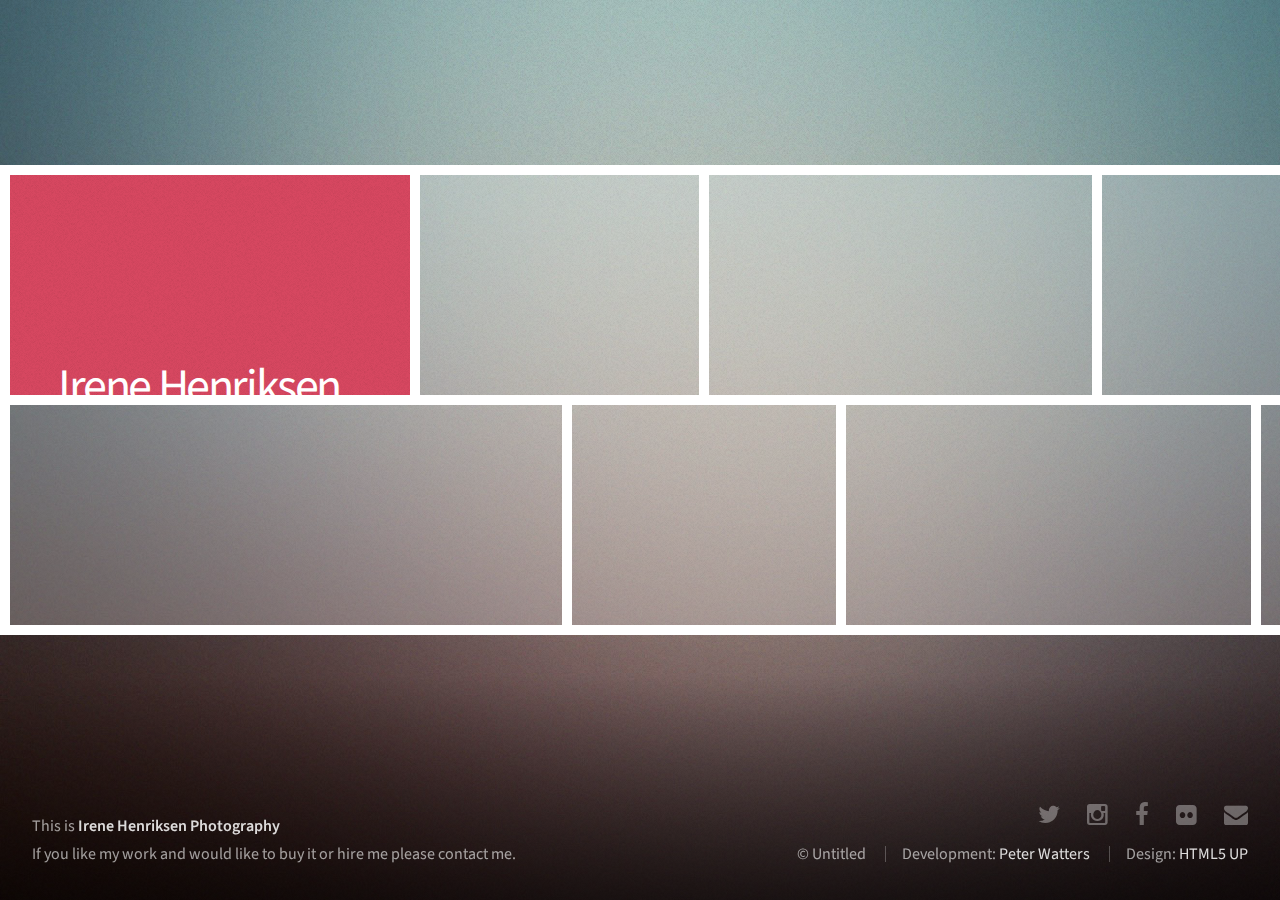
<file: staticHTML/index.html>
<!DOCTYPE HTML>
<!--
	Parallelism by HTML5 UP
	html5up.net | @n33co
	Free for personal and commercial use under the CCA 3.0 license (html5up.net/license)
-->
<html>
	<head>
		<title>Irene Henriksen Photography</title>
		<meta name="viewport" content="width=1200,user-scalable=no" />
		<meta http-equiv="content-type" content="text/html; charset=utf-8" />
		<meta name="description" content="" />
		<meta name="keywords" content="" />
		<!--[if lte IE 8]><script src="css/ie/html5shiv.js"></script><![endif]-->
		<script src="js/jquery.min.js"></script>
		<script src="js/jquery.poptrox.min.js"></script>
		<script src="js/skel.min.js"></script>
		<script src="js/init.js"></script>
		<noscript>
			<link rel="stylesheet" href="css/skel.css" />
			<link rel="stylesheet" href="css/style.css" />
			<link rel="stylesheet" href="css/style-desktop.css" />
			<link rel="stylesheet" href="css/style-noscript.css" />
		</noscript>
		<!--[if lte IE 8]><link rel="stylesheet" href="css/ie/v8.css" /><![endif]-->
	</head>
	<body>

		<div id="wrapper">

			<div id="main">
				<div id="reel">

					<!-- Header Item -->

						<div id="header" class="item" data-width="400">
							<div class="inner">
								<h1>Irene Henriksen Photography</h1>
								<p>My photography portfolio site</p>
							</div>
						</div>

					<!-- Thumb Items -->

						<article class="item thumb" data-width="282">
							<h2>You really got me</h2>
							<a href="images/fulls/01.jpg"><img src="images/thumbs/01.jpg" alt=""></a>
						</article>

						<article class="item thumb" data-width="384">
							<h2>Ad Infinitum</h2>
							<a href="images/fulls/02.jpg"><img src="images/thumbs/02.jpg" alt=""></a>
						</article>

						<article class="item thumb" data-width="274">
							<h2>Different.</h2>
							<a href="images/fulls/03.jpg"><img src="images/thumbs/03.jpg" alt=""></a>
						</article>

						<article class="item thumb" data-width="282">
							<h2>Elysium</h2>
							<a href="images/fulls/04.jpg"><img src="images/thumbs/04.jpg" alt=""></a>
						</article>

						<article class="item thumb" data-width="476">
							<h2>Kingdom of the Wind</h2>
							<a href="images/fulls/05.jpg"><img src="images/thumbs/05.jpg" alt=""></a>
						</article>

						<article class="item thumb" data-width="232">
							<h2>The Pursuit</h2>
							<a href="images/fulls/06.jpg"><img src="images/thumbs/06.jpg" alt=""></a>
						</article>

						<article class="item thumb" data-width="352">
							<h2>Boundless</h2>
							<a href="images/fulls/07.jpg"><img src="images/thumbs/07.jpg" alt=""></a>
						</article>

						<article class="item thumb" data-width="348">
							<h2>The Spectators</h2>
							<a href="images/fulls/08.jpg"><img src="images/thumbs/08.jpg" alt=""></a>
						</article>

					<!-- Filler Thumb Items (just for demonstration purposes) -->
						<article class="item thumb" data-width="476"><h2>Kingdom of the Wind</h2><a href="images/fulls/05.jpg"><img src="images/thumbs/05.jpg" alt=""></a></article>
						<article class="item thumb" data-width="232"><h2>The Pursuit</h2><a href="images/fulls/06.jpg"><img src="images/thumbs/06.jpg" alt=""></a></article>
						<article class="item thumb" data-width="352"><h2>Boundless</h2><a href="images/fulls/07.jpg"><img src="images/thumbs/07.jpg" alt=""></a></article>
						<article class="item thumb" data-width="348"><h2>The Spectators</h2><a href="images/fulls/08.jpg"><img src="images/thumbs/08.jpg" alt=""></a></article>
						<article class="item thumb" data-width="282"><h2>You really got me</h2><a href="images/fulls/01.jpg"><img src="images/thumbs/01.jpg" alt=""></a></article>
						<article class="item thumb" data-width="384"><h2>Ad Infinitum</h2><a href="images/fulls/02.jpg"><img src="images/thumbs/02.jpg" alt=""></a></article>
						<article class="item thumb" data-width="274"><h2>Different.</h2><a href="images/fulls/03.jpg"><img src="images/thumbs/03.jpg" alt=""></a></article>
						<article class="item thumb" data-width="282"><h2>Elysium</h2><a href="images/fulls/04.jpg"><img src="images/thumbs/04.jpg" alt=""></a></article>

				</div>
			</div>

			<div id="footer">
				<div class="left">
					<p>This is <strong>Irene Henriksen Photography</strong><br />
					If you like my work and would like to buy it or hire me please contact me.</p>
				</div>
				<div class="right">
					<ul class="contact">
						<li><a href="#" class="icon fa-twitter"><span class="label">Twitter</span></a></li>
						<li><a href="#" class="icon fa-instagram"><span class="label">Instagram</span></a></li>
						<li><a href="#" class="icon fa-facebook"><span class="label">Facebook</span></a></li>
						<li><a href="#" class="icon fa-flickr"><span class="label">Flickr</span></a></li>
						<li><a href="#" class="icon fa-envelope"><span class="label">Email</span></a></li>
					</ul>
					<ul class="copyright">
						<li>&copy; Untitled</li>
						<li>Development: <a href="http://www.peterjwatters.com">Peter Watters</a></li>
						<li>Design: <a href="http://html5up.net">HTML5 UP</a></li>
					</ul>
				</div>
			</div>

		</div>

	</body>
</html>
</file>
<file: staticHTML/css/style-desktop.css>
/*
	Parallelism by HTML5 UP
	html5up.net | @n33co
	Free for personal and commercial use under the CCA 3.0 license (html5up.net/license)
*/

/*********************************************************************************/
/* Basic                                                                         */
/*********************************************************************************/

	html
	{
		height: 100%;
	}

	body
	{
		background-image:		url('images/overlay.png'),		-moz-linear-gradient(top, rgba(0,0,0,0) 75%, rgba(0,0,0,0.65)),		url('../images/bg.jpg');
		background-image:		url('images/overlay.png'),		-webkit-linear-gradient(top, rgba(0,0,0,0) 75%, rgba(0,0,0,0.65)),	url('../images/bg.jpg');
		background-image:		url('images/overlay.png'),		-o-linear-gradient(top, rgba(0,0,0,0) 75%, rgba(0,0,0,0.65)),		url('../images/bg.jpg');
		background-image:		url('images/overlay.png'),		-ms-linear-gradient(top, rgba(0,0,0,0) 75%, rgba(0,0,0,0.65)),		url('../images/bg.jpg');
		background-image:		url('images/overlay.png'),		linear-gradient(top, rgba(0,0,0,0) 75%, rgba(0,0,0,0.65)),			url('../images/bg.jpg');
		background-position:	top left,						bottom left,														auto;
		background-size:		auto,							100% 100%,															cover;
		background-repeat:		repeat,							no-repeat,															auto;
	}

	body
	{
		padding: 0;
		font-size: 12pt;
		line-height: 1.75em;
		height: 100%;
		min-height: 450px;
		min-width: 1000px;
	}

	/* List */

		ul
		{
		}

			ul.contact
			{
				margin-bottom: 0.5em;
			}
			
				ul.contact li
				{
					margin-left: 1em;
				}

/*********************************************************************************/
/* Wrapper                                                                       */
/*********************************************************************************/

	#wrapper
	{
		height: 100%;
		overflow: hidden;
		-webkit-transition: -webkit-filter 0.25s ease-in-out;
	}
	
		#wrapper.overlayed
		{
			-webkit-filter: blur(3px);
		}

/*********************************************************************************/
/* Main                                                                          */
/*********************************************************************************/

	#main
	{
		width: 100%;
		position: absolute;
	}

/*********************************************************************************/
/* Reel                                                                          */
/*********************************************************************************/

	#reel 
	{
		position: relative;
	}

		#reel .item
		{
			display: block;
			float: left;
			position: relative;
			overflow: hidden;
		}

/*********************************************************************************/
/* Header                                                                        */
/*********************************************************************************/

	#header
	{
		padding: 2em 3em;
		xmin-height: 212px;
		vertical-align: middle;
	}

		#header:before
		{
			content: '';
			display: inline-block;
			height: 100%;
			vertical-align: middle;
		}

		#header .inner
		{
			display: inline-block;
			vertical-align: middle;
		}

		#header h1
		{
			font-size: 3em;
			line-height: 1em;
		}
		
		#header p
		{
			font-size: 1.25em;
			line-height: 1.5em;
			margin: 0.5em 0 0 0;
		}
		
/*********************************************************************************/
/* Footer                                                                        */
/*********************************************************************************/

	#footer
	{
		position: fixed;
		bottom: 0;
		left: 0;
		width: 100%;
		overflow: hidden;
	}
	
		#footer h2
		{
			font-size: 2.25em;
			margin: 0 0 1em 0;
		}
		
		#footer .left
		{
			padding: 2em;
			text-align: left;
		}
		
		#footer .right
		{
			position: absolute;
			bottom: 0;
			right: 0;
			padding: 2em;
			text-align: right;
		}

		#footer .copyright
		{
		}
		
			#footer .copyright li
			{
				display: inline-block;
				margin-left: 1em;
				padding-left: 1em;
				border-left: solid 1px #333;
				border-left-color: rgba(255,255,255,0.25);
				line-height: 1em;
			}
			
				#footer .copyright li:first-child
				{
					border-left: 0;
					margin-left: 0;
					padding-left: 0;
				}

/*********************************************************************************/
/* Popup                                                                         */
/*********************************************************************************/

	.poptrox-popup
	{
		background: #1a1f2c;
		background: rgba(18,21,29,0.9);
		box-shadow: 0px 0px 0px 10px #fff, 0px 10px 60px 10px rgba(8,11,19,0.55);
		cursor: default;
	}
	
		.poptrox-popup .loader
		{
			display: block;
			width: 48px;
			height: 48px;
			position: absolute;
			top: 50%;
			left: 50%;
			margin: -24px 0 0 -24px;
			background: url('images/loader.gif');
			opacity: 0.25;
		}
		
		.poptrox-popup .caption
		{
			position: absolute;
			bottom: 0;
			left: 0;
			background: #1a1f2c;
			background: rgba(18,21,29,0.85);
			display: block;
			width: 100%;
			line-height: 75px;
			text-align: center;
			font-size: 1.25em;
			color: #fff;
		}
		
		.poptrox-popup .nav-next,
		.poptrox-popup .nav-previous,
		.poptrox-popup .closer
		{
			text-decoration: none;
			font-weight: normal;
			font-style: normal;
			-moz-transition: opacity 0.25s ease-in-out;
			-webkit-transition: opacity 0.25s ease-in-out;
			-o-transition: opacity 0.25s ease-in-out;
			-ms-transition: opacity 0.25s ease-in-out;
			transition: opacity 0.25s ease-in-out;
			opacity: 0.35;
		}

			.poptrox-popup .nav-next:hover,
			.poptrox-popup .nav-previous:hover,
			.poptrox-popup .closer:hover
			{
				opacity: 1.0;
			}
		
		.poptrox-popup .nav-next,
		.poptrox-popup .nav-previous
		{
			-moz-osx-font-smoothing: grayscale;
			-webkit-font-smoothing: antialiased;
			font-family: FontAwesome;
			font-style: normal;
			font-weight: normal;
			text-transform: none !important;

			width: 150px;
			height: 75px;
			position: absolute;
			bottom: 0;
			cursor: pointer;
			font-size: 3em;
			line-height: 75px;
		}
		
		.poptrox-popup .nav-next
		{
			right: 0;
			text-align: right;
			padding-right: 30px;
		}

			.poptrox-popup .nav-next:before
			{
				content: '\f105';
			}
		
		.poptrox-popup .nav-previous
		{
			left: 0;
			text-align: left;
			padding-left: 30px;
		}

			.poptrox-popup .nav-previous:before
			{
				content: '\f104';
			}
		
		.poptrox-popup .closer
		{
			width: 35px;
			height: 35px;
			font-size: 2em;
			line-height: 35px;
			text-align: center;
			position: absolute;
			top: -70px;
			right: -70px;
			cursor: pointer;
			border-radius: 40px;
			box-shadow: 0px 0px 0px 1px #fff;
		}
		
			.poptrox-popup .closer:before
			{
				content: "\00d7";
			}
</file>
<file: staticHTML/css/style-noscript.css>
/*
	Parallelism by HTML5 UP
	html5up.net | @n33co
	Free for personal and commercial use under the CCA 3.0 license (html5up.net/license)
*/

/*********************************************************************************/
/* Basic                                                                         */
/*********************************************************************************/

	body
	{
		height: 100%;
		width: 100%;
	}

	ul.contact
	{
	}
	
		ul.contact li
		{
			margin: 0 1em 0 0;
		}

	/* Item */

		.item
		{
			height: 13em;
			display: inline-block;
			border: solid 5px #fff;
		}
		
/*********************************************************************************/
/* Main                                                                          */
/*********************************************************************************/

	#main
	{
		position: relative;
	}

/*********************************************************************************/
/* Reel                                                                          */
/*********************************************************************************/

	#reel 
	{
		overflow: hidden;
		border: solid 5px #fff;
		background: #fff;
	}

/*********************************************************************************/
/* Footer                                                                        */
/*********************************************************************************/

	#footer
	{
		margin: 2em 0 0 0;
		position: relative;
	}
</file>
<file: staticHTML/css/ie/v8.css>
/*
	Parallelism by HTML5 UP
	html5up.net | @n33co
	Free for personal and commercial use under the CCA 3.0 license (html5up.net/license)
*/

/*********************************************************************************/
/* Basic                                                                         */
/*********************************************************************************/

	body
	{
		background-image: url('../../images/bg.jpg');
		background-size: cover;
		-ms-behavior: url('css/ie/backgroundsize.min.htc');
	}
</file>
<file: staticHTML/css/skel.css>
/* Resets (http://meyerweb.com/eric/tools/css/reset/ | v2.0 | 20110126 | License: none (public domain)) */

	html,body,div,span,applet,object,iframe,h1,h2,h3,h4,h5,h6,p,blockquote,pre,a,abbr,acronym,address,big,cite,code,del,dfn,em,img,ins,kbd,q,s,samp,small,strike,strong,sub,sup,tt,var,b,u,i,center,dl,dt,dd,ol,ul,li,fieldset,form,label,legend,table,caption,tbody,tfoot,thead,tr,th,td,article,aside,canvas,details,embed,figure,figcaption,footer,header,hgroup,menu,nav,output,ruby,section,summary,time,mark,audio,video{margin:0;padding:0;border:0;font-size:100%;font:inherit;vertical-align:baseline;}article,aside,details,figcaption,figure,footer,header,hgroup,menu,nav,section{display:block;}body{line-height:1;}ol,ul{list-style:none;}blockquote,q{quotes:none;}blockquote:before,blockquote:after,q:before,q:after{content:'';content:none;}table{border-collapse:collapse;border-spacing:0;}body{-webkit-text-size-adjust:none}

/* Box Model */

	*, *:before, *:after {
		-moz-box-sizing: border-box;
		-webkit-box-sizing: border-box;
		box-sizing: border-box;
	}

/* Container */

	body {
		/* min-width: (containers) */
		min-width: 1200px;
	}

	.container {
		margin-left: auto;
		margin-right: auto;
		
		/* width: (containers) */
		width: 1200px;
	}

	/* Modifiers */
	
		.container.small {
			/* width: (containers) * 0.75; */
			width: 900px;
		}

		.container.big {
			width: 100%;

			/* max-width: (containers) * 1.25; */
			max-width: 1500px;

			/* min-width: (containers); */
			min-width: 1200px;
		}

/* Grid */

	.\31 2u { width: 100% }
	.\31 1u { width: 91.6666666667% }
	.\31 0u { width: 83.3333333333% }
	.\39 u { width: 75% }
	.\38 u { width: 66.6666666667% }
	.\37 u { width: 58.3333333333% }
	.\36 u { width: 50% }
	.\35 u { width: 41.6666666667% }
	.\34 u { width: 33.3333333333% }
	.\33 u { width: 25% }
	.\32 u { width: 16.6666666667% }
	.\31 u { width: 8.3333333333% }
	.\-11u { margin-left: 91.6666666667% }
	.\-10u { margin-left: 83.3333333333% }
	.\-9u { margin-left: 75% }
	.\-8u { margin-left: 66.6666666667% }
	.\-7u { margin-left: 58.3333333333% }
	.\-6u { margin-left: 50% }
	.\-5u { margin-left: 41.6666666667% }
	.\-4u { margin-left: 33.3333333333% }
	.\-3u { margin-left: 25% }
	.\-2u { margin-left: 16.6666666667% }
	.\-1u { margin-left: 8.3333333333% }

	/* Rows */

		.row > * {
			float: left;
		}

		.row:after {
			content: '';
			display: block;
			clear: both;
			height: 0;
		}

		.row:first-child > * {
			padding-top: 0 !important;
		}

		/* Normal */

			.row > * {
				/* padding-left: (gutters) */
				padding-left: 40px;
			}

			.row + .row > * {
				/* padding: (gutters) 0 0 (gutters) */
				padding: 40px 0 0 40px;
			}

			.row {
				/* margin-left: -(gutters) */
				margin-left: -40px;
			}

		/* Flush */

			.row.flush > * {
				padding-left: 0;
			}

			.row + .row.flush > * {
				padding: 0;
			}

			.row.flush {
				margin-left: 0;
			}

		/* Quarter */

			.row.quarter > * {
				/* padding-left: (gutters * 0.25) */
				padding-left: 10px;
			}

			.row + .row.quarter > * {
				/* padding: (gutters * 0.25) 0 0 (gutters * 0.25) */
				padding: 10px 0 0 10px;
			}

			.row.quarter {
				/* margin-left: -(gutters * 0.25) */
				margin-left: -10px;
			}

		/* Half */

			.row.half > * {
				/* padding-left: (gutters * 0.5) */
				padding-left: 20px;
			}

			.row + .row.half > * {
				/* padding: (gutters * 0.5) 0 0 (gutters * 0.5) */
				padding: 20px 0 0 20px;
			}

			.row.half {
				/* margin-left: -(gutters * 0.5) */
				margin-left: -20px;
			}

		/* One and (a) Half */

			.row.oneandhalf > * {
				/* padding-left: (gutters * 1.5) */
				padding-left: 60px;
			}

			.row + .row.oneandhalf > * {
				/* padding: (gutters * 1.5) 0 0 (gutters * 1.5) */
				padding: 60px 0 0 60px;
			}

			.row.oneandhalf {
				/* margin-left: -(gutters * 1.5) */
				margin-left: -60px;
			}

		/* Double */

			.row.double > * {
				/* padding-left: (gutters * 2) */
				padding-left: 80px;
			}

			.row + .row.double > * {
				/* padding: (gutters * 2) 0 0 (gutters * 2) */
				padding: 80px 0 0 80px;
			}

			.row.double {
				/* margin-left: -(gutters * 2) */
				margin-left: -80px;
			}
</file>
<file: staticHTML/css/style.css>
@charset 'UTF-8';
@import url('http://fonts.googleapis.com/css?family=Source+Sans+Pro:400,600');
@import url('font-awesome.min.css');

/*
	Parallelism by HTML5 UP
	html5up.net | @n33co
	Free for personal and commercial use under the CCA 3.0 license (html5up.net/license)
*/

/*********************************************************************************/
/* Basic                                                                         */
/*********************************************************************************/

	body
	{
		position: relative;
		background-color: #12151D;
		color: #999;
		color: rgba(255,255,255,0.6);
		font-family: 'Source Sans Pro';
		font-weight: 400;
	}

	a
	{
		color: #fff;
		color: rgba(255,255,255,0.85);
		text-decoration: none;
		-moz-transition: color 0.25s ease-in-out;
		-webkit-transition: color 0.25s ease-in-out;
		-o-transition: color 0.25s ease-in-out;
		-ms-transition: color 0.25s ease-in-out;
		transition: color 0.25s ease-in-out;
	}
	
		a:hover
		{
			color: #d64760;
		}

	h1,h2,h3,h4,h5,h6
	{
		font-weight: 400;
		color: #fff;
		letter-spacing: -0.05em;
	}
	
	strong, b
	{
		color: #fff;
		color: rgba(255,255,255,0.85);
		font-weight: 600;
	}
	
	/* List */
	
		ul
		{
		}

			ul.contact
			{
				cursor: default;
				margin: 0 0 1em 0;
			}
			
				ul.contact li
				{
					display: inline-block;
					font-size: 1.5em;
				}
				
				ul.contact li span
				{
					display: none;
				}
				
				ul.contact li a
				{
					opacity: 0.35;
					color: #fff;
					-moz-transition: opacity 0.25s ease-in-out;
					-webkit-transition: opacity 0.25s ease-in-out;
					-o-transition: opacity 0.25s ease-in-out;
					-ms-transition: opacity 0.25s ease-in-out;
					transition: opacity 0.25s ease-in-out;
				}
				
					ul.contact li a:hover
					{
						opacity: 1.0;
					}
	
	/* Item */

		.item
		{
		}
		
			.item.thumb
			{
				display: block;
				position: relative;
				background: #1a1f2c;
				background: rgba(255,255,255,0.25);
				cursor: default;
			}
			
				.item.thumb h2
				{
					position: absolute;
					bottom: 0;
					left: 0;
					background: #1a1f2c;
					background: rgba(18,21,29,0.85);
					width: 100%;
					padding: 1em;
					font-weight: 400;
					line-height: 1em;
					z-index: 2;
				}
				
				.item.thumb img
				{
					display: block;
					z-index: 1;
				}

/*********************************************************************************/
/* Icons                                                                         */
/*********************************************************************************/

	.icon
	{
		position: relative;
		text-decoration: none;
	}

		.icon:before
		{
			-moz-osx-font-smoothing: grayscale;
			-webkit-font-smoothing: antialiased;
			font-family: FontAwesome;
			font-style: normal;
			font-weight: normal;
			text-transform: none !important;
		}

		.icon > .label
		{
			display: none;
		}

/*********************************************************************************/
/* Wrapper                                                                       */
/*********************************************************************************/

	#wrapper
	{
		position: relative;
		z-index: 1;
	}
	
/*********************************************************************************/
/* Main                                                                          */
/*********************************************************************************/

	#main
	{
	}
	
/*********************************************************************************/
/* Header                                                                        */
/*********************************************************************************/

	#header
	{
		position: relative;
		background: #d64760 url('images/overlay.png');
		color: #fff;
		cursor: default;
	}
	
		#header p
		{
			opacity: 0.65;
		}
</file>
